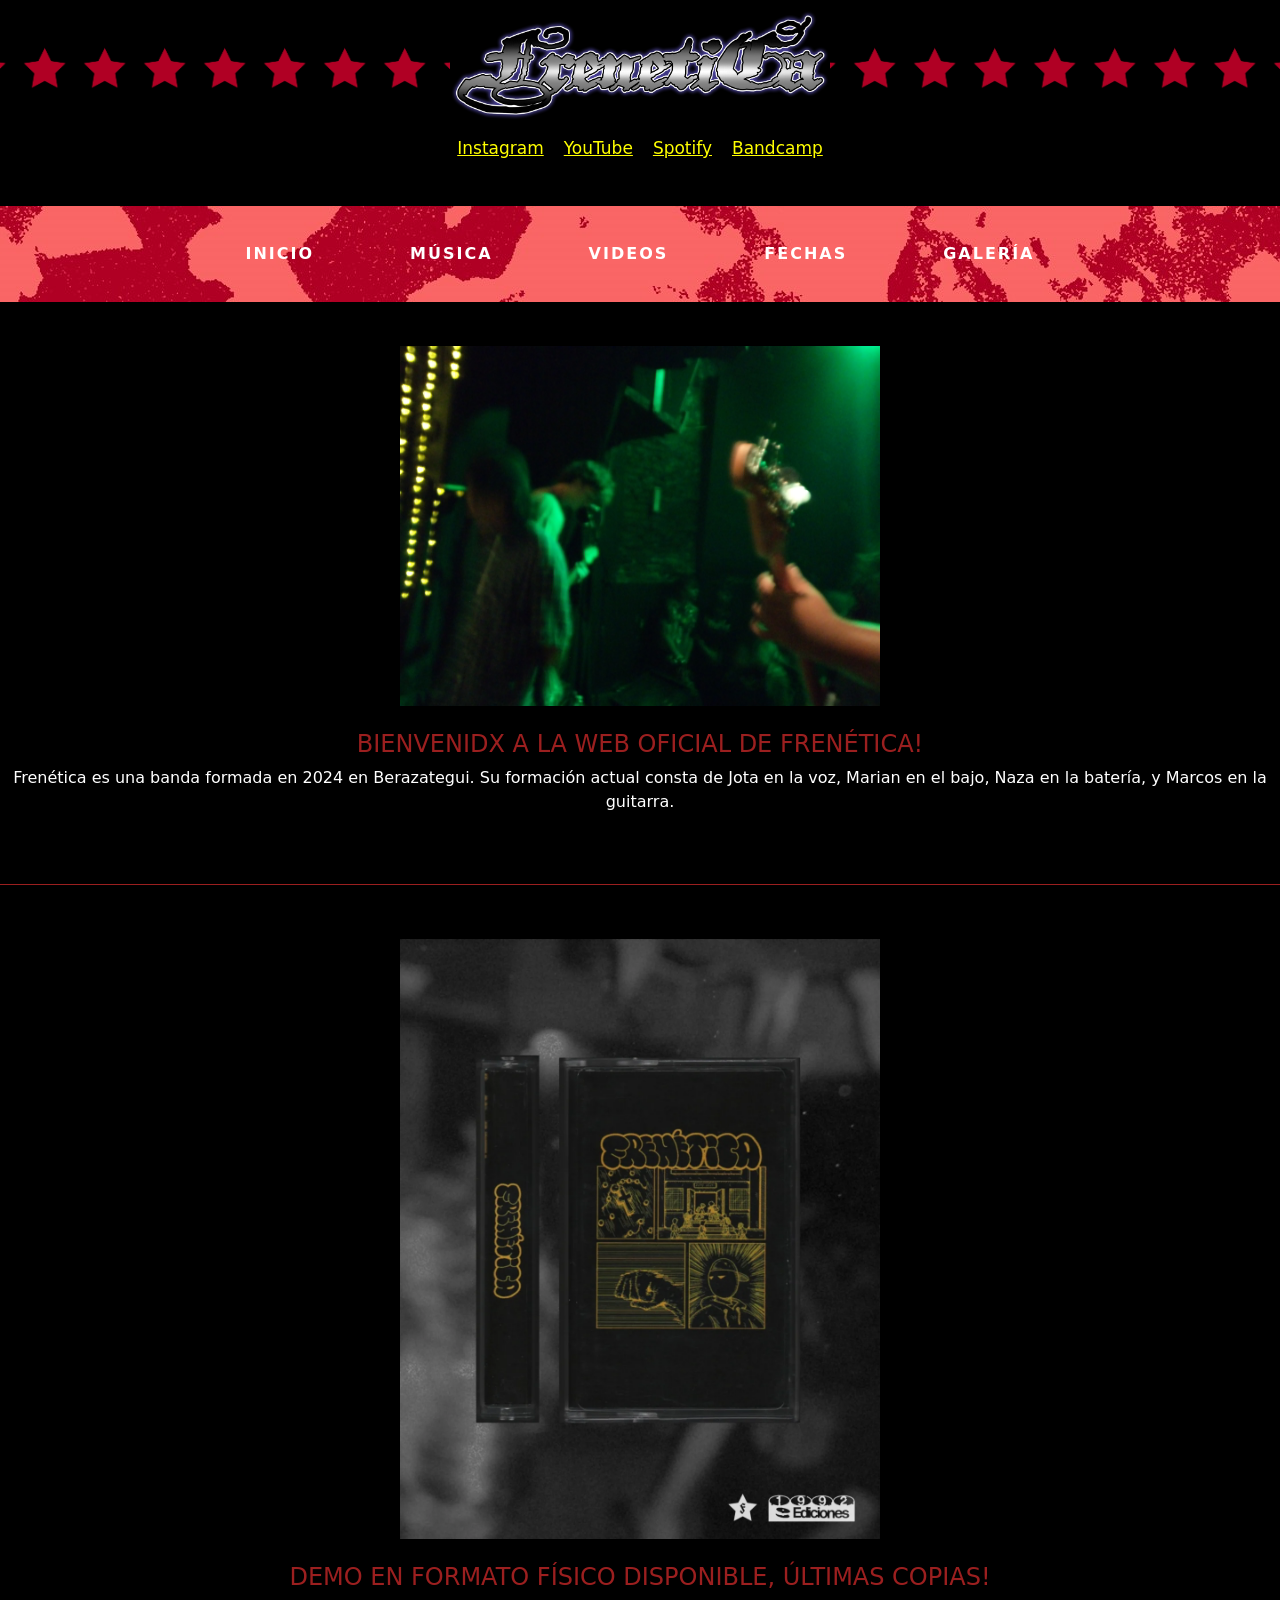
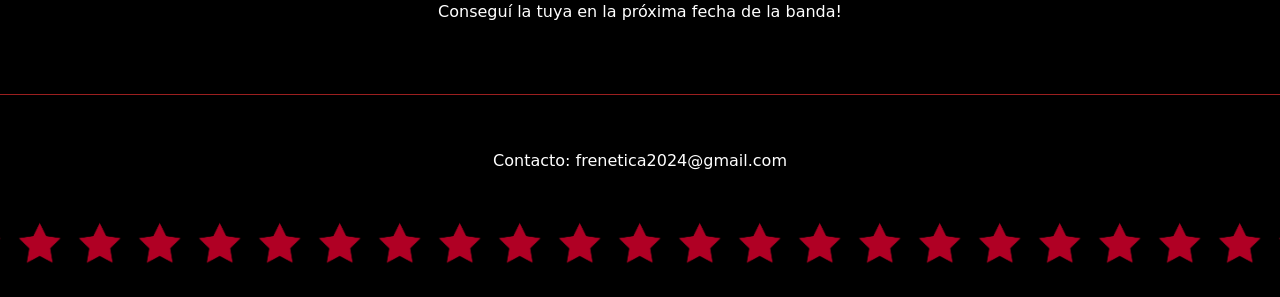
<file: index.html>
<!DOCTYPE html>
<html lang="en">
<head>
    <meta charset="UTF-8">
    <meta name="viewport" content="width=device-width, initial-scale=1.0">
    <title>frenética</title>
    <link href="https://cdn.jsdelivr.net/npm/bootstrap@5.3.0/dist/css/bootstrap.min.css" rel="stylesheet" integrity="sha384-9ndCyUaIbzAi2FUVXJi0CjmCapSmO7SnpJef0486qhLnuZ2cdeRhO02iuK6FUUVM" crossorigin="anonymous">
    <link rel="stylesheet" href="style.css">
</head>
<body>
    <!--BANNER-->
    <div class="banner">
        <div class="repeticion"></div>
            <a href="index.html"><img src="img/frenetica_nu_metal.png" class="numetal_logo" alt="frenética logo"></a>
        <div class="repeticion"></div>
    </div>

    <!--LINKS-->
    <div class="links-container">
        <a href="https://www.instagram.com/frenetica.banda/" class="links">Instagram</a>
        <a href="https://www.youtube.com/@frenetica_banda" class="links">YouTube</a>
        <a href="https://open.spotify.com/intl-es/artist/2t1KpljbunJ41tljF2FJk6?si=Pos6laQ4SZCMHb8PagPYvw" class="links">Spotify</a>
        <a href="https://frentica.bandcamp.com/album/demo-2k25" class="links">Bandcamp</a>
    </div><br>

    <!--NAVBAR-->
    <nav class="navbar navbar-expand-lg navbar-dark">
        <div class="container justify-content-center">
            <ul class="navbar-nav">
                <li class="nav-item">
                    <a class="nav-link active" href="index.html">Inicio</a>
                </li>

                <li class="nav-item">
                    <a class="nav-link" href="musica.html">Música</a>
                </li>

                <li class="nav-item">
                    <a class="nav-link" href="videos.html">Videos</a>
                </li>

                <li class="nav-item">
                    <a class="nav-link" href="fechas.html">Fechas</a>
                </li>

                <li class="nav-item">
                    <a class="nav-link" href="galeria.html">Galería</a>
                </li>
            </ul>
        </div>
    </nav><br>

    <!--BODY-->  
    <img src="img/frenetica_foto_00.JPG" alt="frenética foto" class="home_pic">
    <br>
    <h4>
        BIENVENIDX A LA WEB OFICIAL DE FRENÉTICA!
    </h4>
    <p>
        Frenética es una banda formada en 2024 en Berazategui. Su formación actual consta de Jota en la voz, Marian en el bajo, Naza en la batería, y Marcos en la guitarra.<br>  
    </p>

    <br><hr class="separador"><br>

    <img src="img/promo_k7.webp" alt="cassette foto" class="home_pic">
    <br>
    <h4>
        DEMO EN FORMATO FÍSICO DISPONIBLE, ÚLTIMAS COPIAS!
    </h4>
    <p>
        Conseguí la tuya en la próxima fecha de la banda!<br>  
    </p>

    <br><hr class="separador"><br>

    <!--FOOTER-->
    <p>Contacto: frenetica2024@gmail.com</p>
    <br><div class="repeticion"></div><br>
    
    <script src="https://cdn.jsdelivr.net/npm/bootstrap@5.3.0/dist/js/bootstrap.bundle.min.js" integrity="sha384-geWF76RCwLtnZ8qwWowPQNguL3RmwHVBC9FhGdlKrxdiJJigb/j/68SIy3Te4Bkz" crossorigin="anonymous"></script>
</body>
</html>
</file>
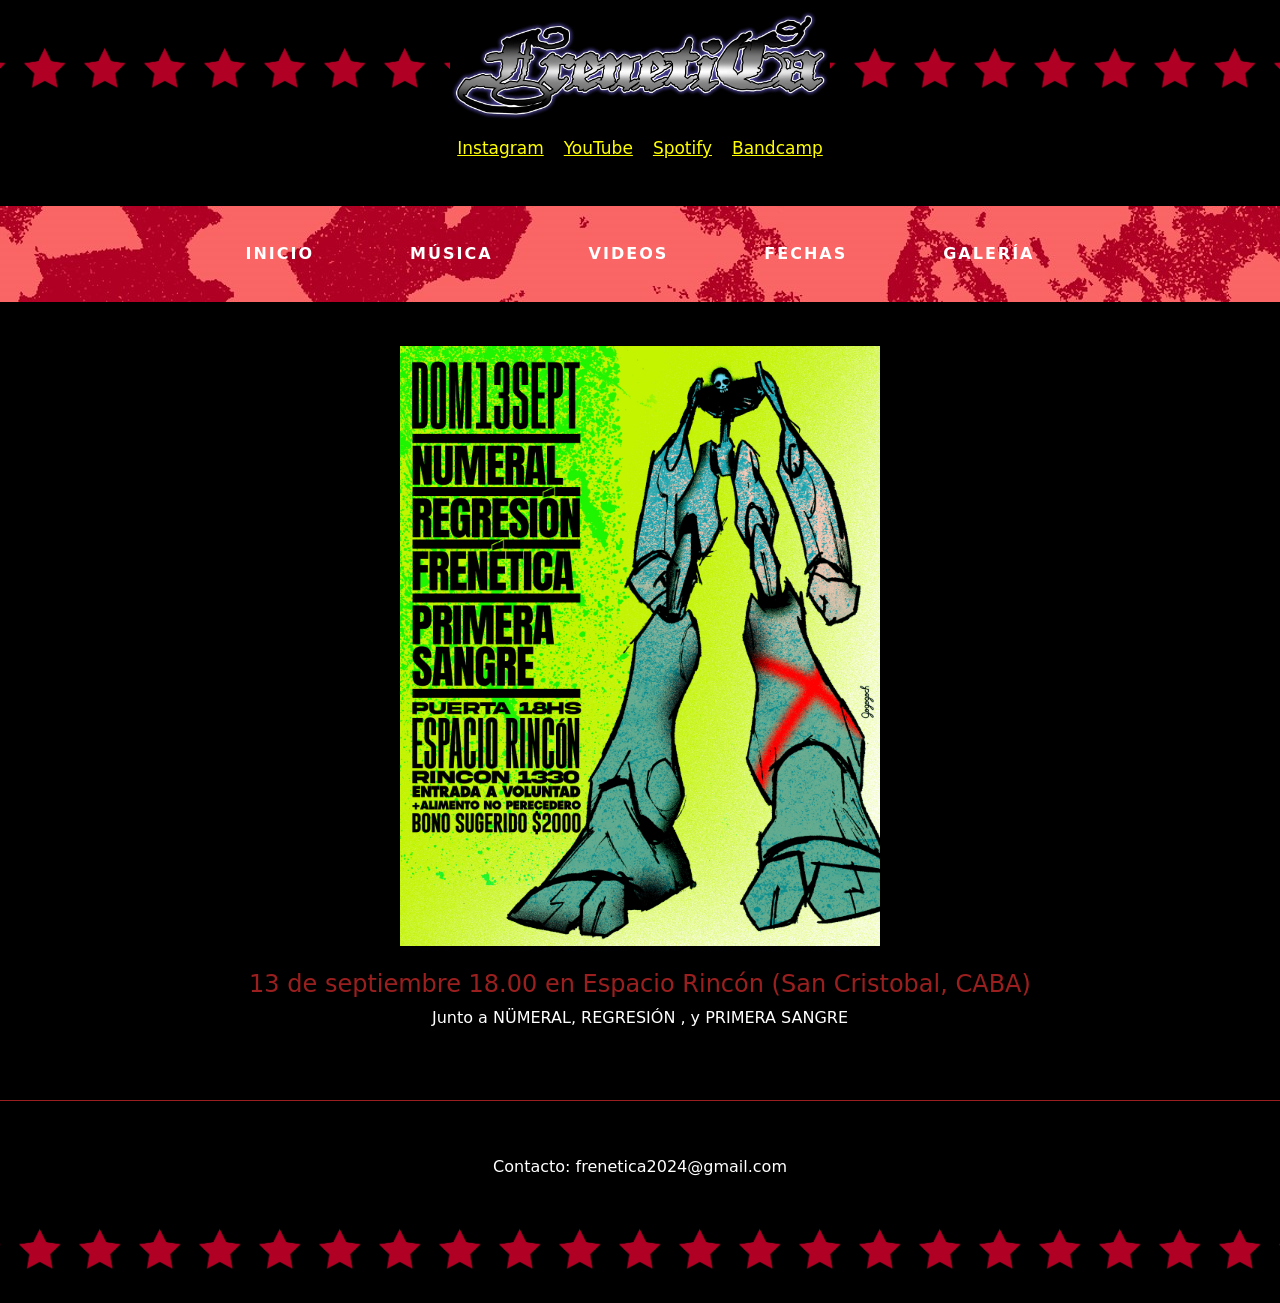
<file: fechas.html>
<!DOCTYPE html>
<html lang="en">
<head>
    <meta charset="UTF-8">
    <meta name="viewport" content="width=device-width, initial-scale=1.0">
    <title>fechas</title>
    <link href="https://cdn.jsdelivr.net/npm/bootstrap@5.3.0/dist/css/bootstrap.min.css" rel="stylesheet" integrity="sha384-9ndCyUaIbzAi2FUVXJi0CjmCapSmO7SnpJef0486qhLnuZ2cdeRhO02iuK6FUUVM" crossorigin="anonymous">
    <link rel="stylesheet" href="style.css">
</head>
<body>
    <!--BANNER-->
    <div class="banner">
        <div class="repeticion"></div>
            <a href="index.html"><img src="img/frenetica_nu_metal.png" class="numetal_logo" alt="frenética logo"></a>
        <div class="repeticion"></div>
    </div>

    <!--LINKS-->
    <div class="links-container">
        <a href="https://www.instagram.com/frenetica.banda/" class="links">Instagram</a>
        <a href="https://www.youtube.com/@frenetica_banda" class="links">YouTube</a>
        <a href="https://open.spotify.com/intl-es/artist/2t1KpljbunJ41tljF2FJk6?si=Pos6laQ4SZCMHb8PagPYvw" class="links">Spotify</a>
        <a href="https://frentica.bandcamp.com/album/demo-2k25" class="links">Bandcamp</a>
    </div><br>

    <!--NAVBAR-->
    <nav class="navbar navbar-expand-lg navbar-dark">
        <div class="container justify-content-center">
            <ul class="navbar-nav">
                <li class="nav-item">
                    <a class="nav-link active" href="index.html">Inicio</a>
                </li>

                <li class="nav-item">
                    <a class="nav-link" href="musica.html">Música</a>
                </li>

                <li class="nav-item">
                    <a class="nav-link" href="videos.html">Videos</a>
                </li>

                <li class="nav-item">
                    <a class="nav-link" href="fechas.html">Fechas</a>
                </li>

                <li class="nav-item">
                    <a class="nav-link" href="galeria.html">Galería</a>
                </li>
            </ul>
        </div>
    </nav><br>

    <!--BODY-->
    <img src="img/flyer_26_09_13.jpeg" alt="flyer" class="home_pic">
    <br>
    <h4>13 de septiembre 18.00 en Espacio Rincón (San Cristobal, CABA)</h4>
    <p>
        Junto a NÜMERAL, REGRESIÓN , y PRIMERA SANGRE
    </p>

    <br><hr class="separador"><br>

    <!--FOOTER-->
    <p>Contacto: frenetica2024@gmail.com</p>
    <br><div class="repeticion"></div><br> 

    <script src="https://cdn.jsdelivr.net/npm/bootstrap@5.3.0/dist/js/bootstrap.bundle.min.js" integrity="sha384-geWF76RCwLtnZ8qwWowPQNguL3RmwHVBC9FhGdlKrxdiJJigb/j/68SIy3Te4Bkz" crossorigin="anonymous"></script>
</body>
</html>
</file>
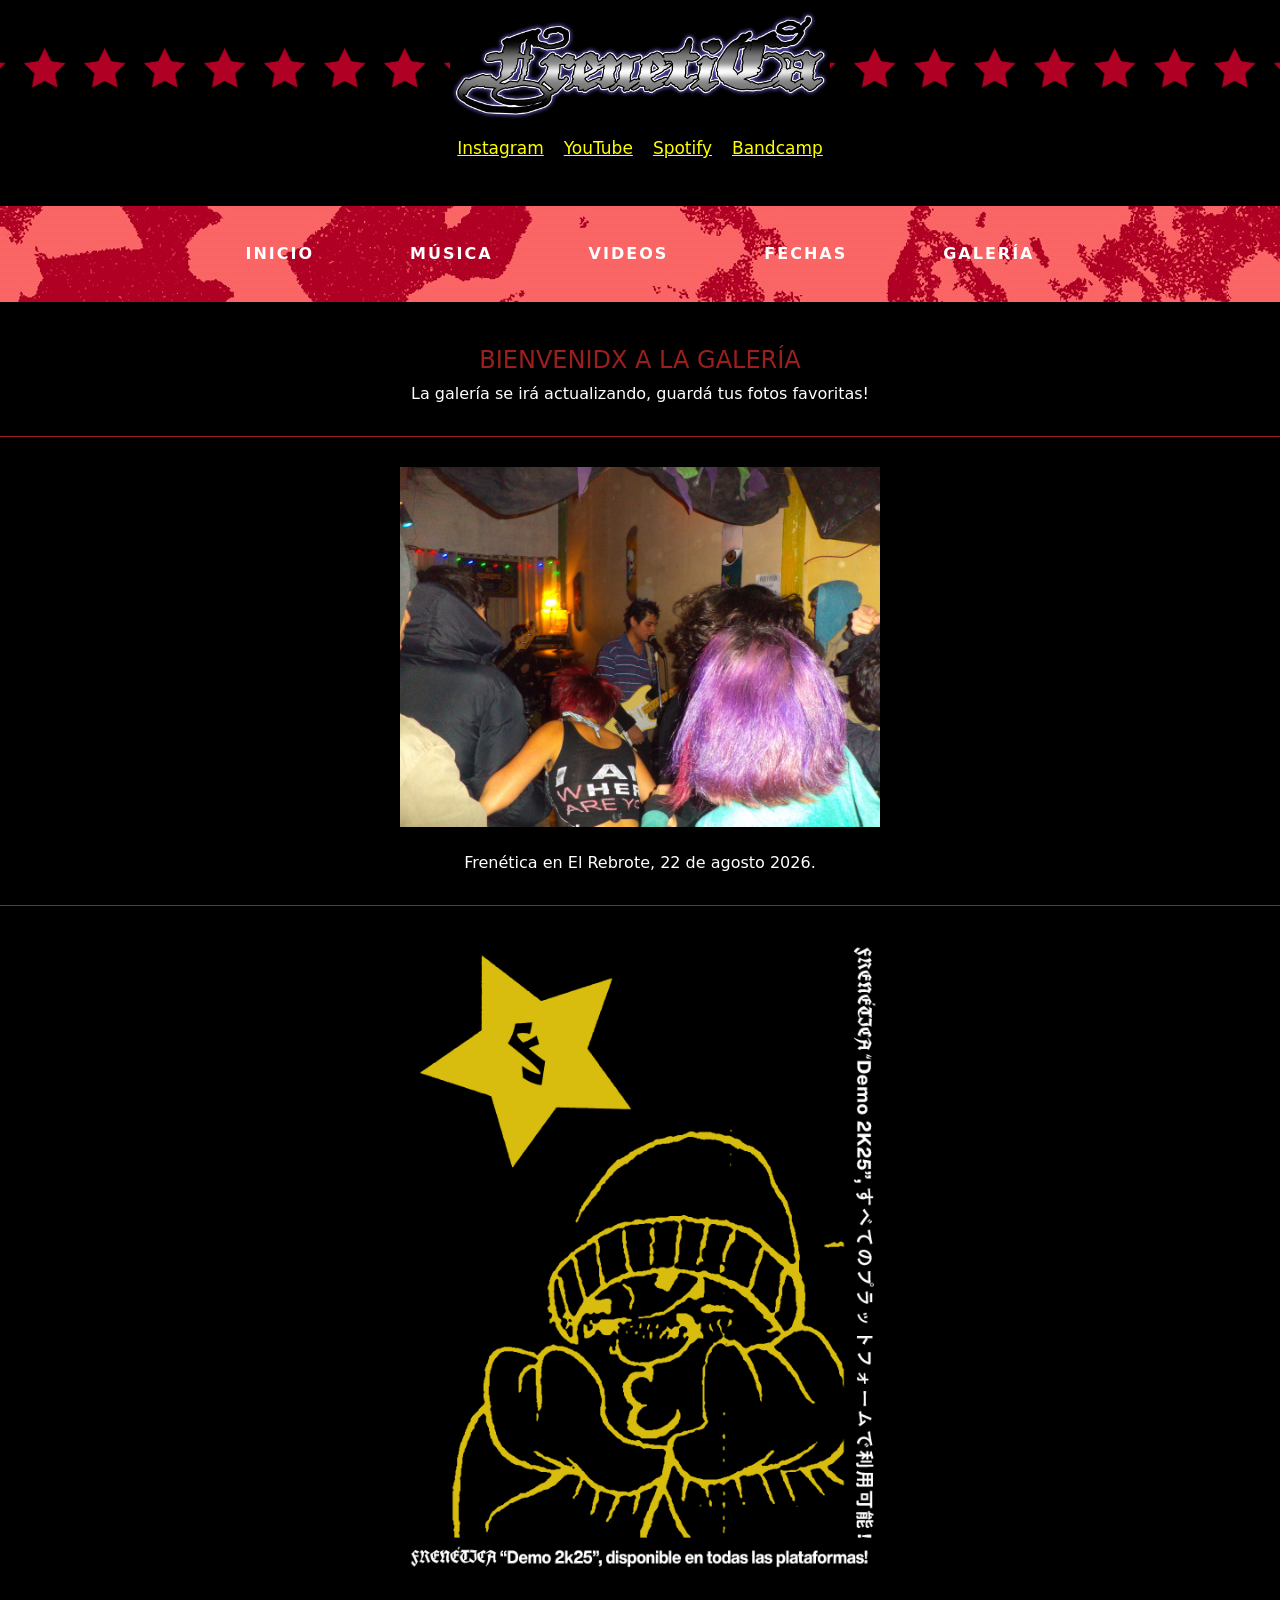
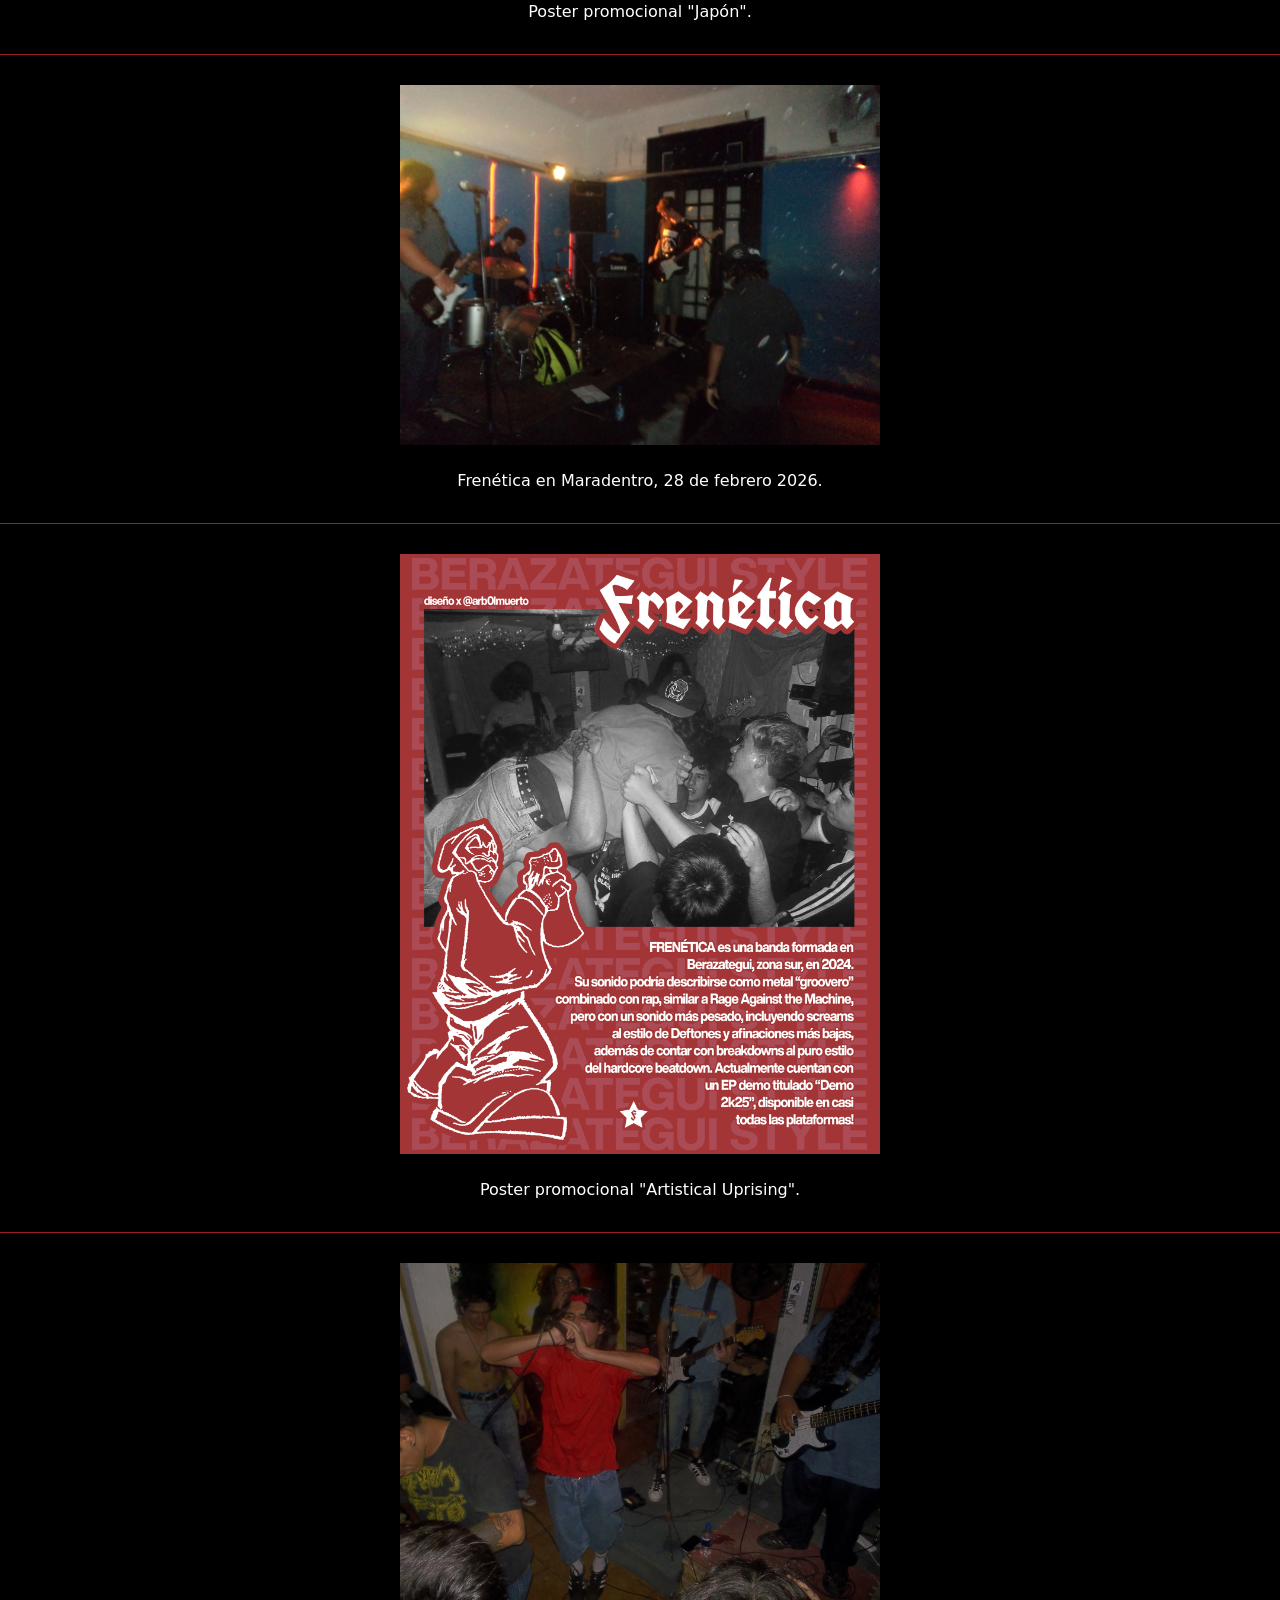
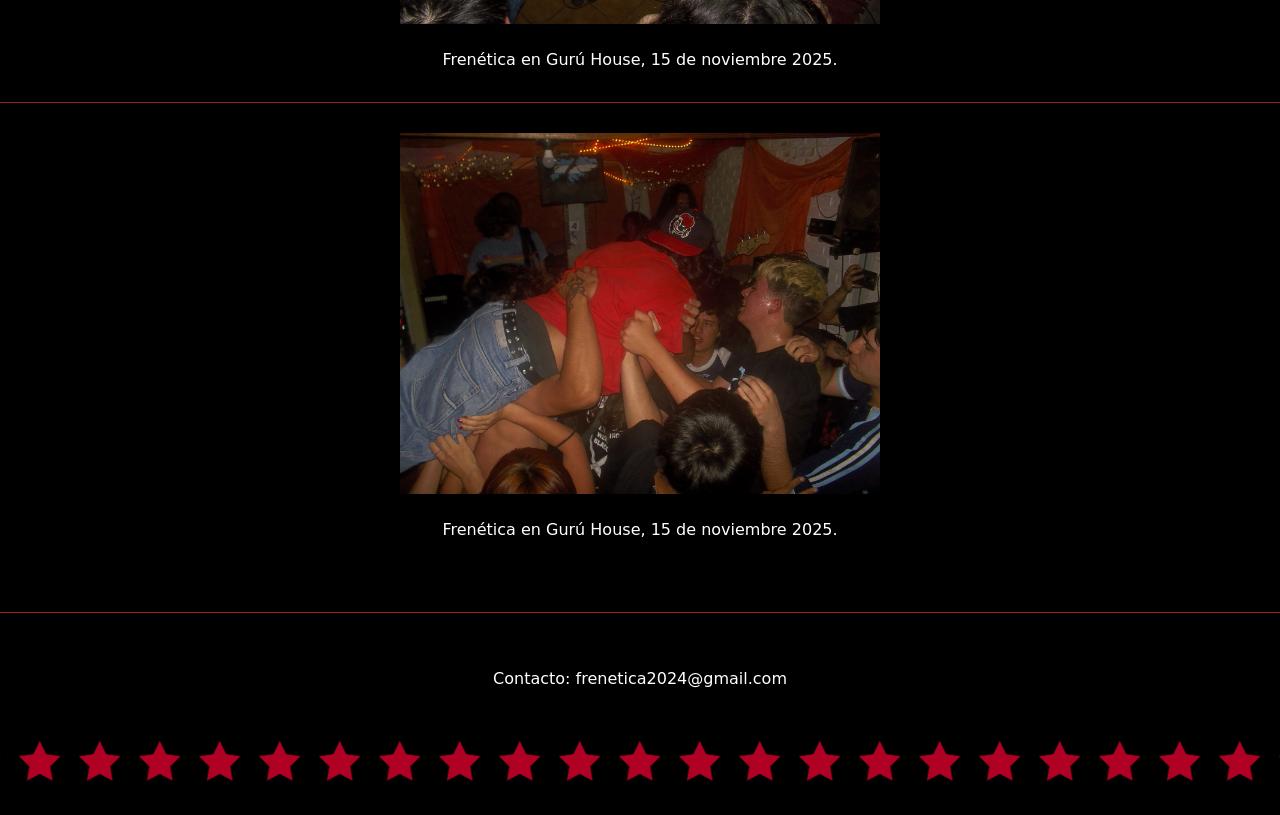
<file: galeria.html>
<!DOCTYPE html>
<html lang="en">
<head>
    <meta charset="UTF-8">
    <meta name="viewport" content="width=device-width, initial-scale=1.0">
    <title>música</title>
    <link href="https://cdn.jsdelivr.net/npm/bootstrap@5.3.0/dist/css/bootstrap.min.css" rel="stylesheet" integrity="sha384-9ndCyUaIbzAi2FUVXJi0CjmCapSmO7SnpJef0486qhLnuZ2cdeRhO02iuK6FUUVM" crossorigin="anonymous">
    <link rel="stylesheet" href="style.css">
</head>
<body>
    <!--BANNER-->
    <div class="banner">
        <div class="repeticion"></div>
            <a href="index.html"><img src="img/frenetica_nu_metal.png" class="numetal_logo" alt="frenética logo"></a>
        <div class="repeticion"></div>
    </div>

    <!--LINKS-->
    <div class="links-container">
        <a href="https://www.instagram.com/frenetica.banda/" class="links">Instagram</a>
        <a href="https://www.youtube.com/@frenetica_banda" class="links">YouTube</a>
        <a href="https://open.spotify.com/intl-es/artist/2t1KpljbunJ41tljF2FJk6?si=Pos6laQ4SZCMHb8PagPYvw" class="links">Spotify</a>
        <a href="https://frentica.bandcamp.com/album/demo-2k25" class="links">Bandcamp</a>
    </div><br>

    <!--NAVBAR-->
    <nav class="navbar navbar-expand-lg navbar-dark">
        <div class="container justify-content-center">
            <ul class="navbar-nav">
                <li class="nav-item">
                    <a class="nav-link active" href="index.html">Inicio</a>
                </li>

                <li class="nav-item">
                    <a class="nav-link" href="musica.html">Música</a>
                </li>

                <li class="nav-item">
                    <a class="nav-link" href="videos.html">Videos</a>
                </li>

                <li class="nav-item">
                    <a class="nav-link" href="fechas.html">Fechas</a>
                </li>

                <li class="nav-item">
                    <a class="nav-link" href="galeria.html">Galería</a>
                </li>
            </ul>
        </div>
    </nav><br>

    <!--GALERÍA-->
    <h4>BIENVENIDX A LA GALERÍA</h4>
    <p>La galería se irá actualizando, guardá tus fotos favoritas!</p>

    <hr class="separador">

    <img src="img/f4.JPG" alt="foto" class="home_pic">
    <br>
    <p>
        Frenética en El Rebrote, 22 de agosto 2026.
    </p>

    <hr class="separador">

    <img src="img/p2.jpg" alt="foto" class="home_pic">
    <br>
    <p>
        Poster promocional "Japón".
    </p>

    <hr class="separador">

    <img src="img/f3.JPG" alt="foto" class="home_pic">
    <br>
    <p>
        Frenética en Maradentro, 28 de febrero 2026.
    </p>

    <hr class="separador">

    <img src="img/p1.jpg" alt="foto" class="home_pic">
    <br>
    <p>
        Poster promocional "Artistical Uprising".
    </p>

    <hr class="separador">

    <img src="img/f2.jpg" alt="foto" class="home_pic">
    <br>
    <p>
        Frenética en Gurú House, 15 de noviembre 2025.
    </p>

    <hr class="separador">

    <img src="img/f1.jpg" alt="foto" class="home_pic">
    <br>
    <p>
        Frenética en Gurú House, 15 de noviembre 2025.
    </p>

    <br><hr class="separador"><br>

    <!--FOOTER-->
    <p>Contacto: frenetica2024@gmail.com</p>
    <br><div class="repeticion"></div><br>

    <script src="https://cdn.jsdelivr.net/npm/bootstrap@5.3.0/dist/js/bootstrap.bundle.min.js" integrity="sha384-geWF76RCwLtnZ8qwWowPQNguL3RmwHVBC9FhGdlKrxdiJJigb/j/68SIy3Te4Bkz" crossorigin="anonymous"></script>
</body>
</html>
</file>
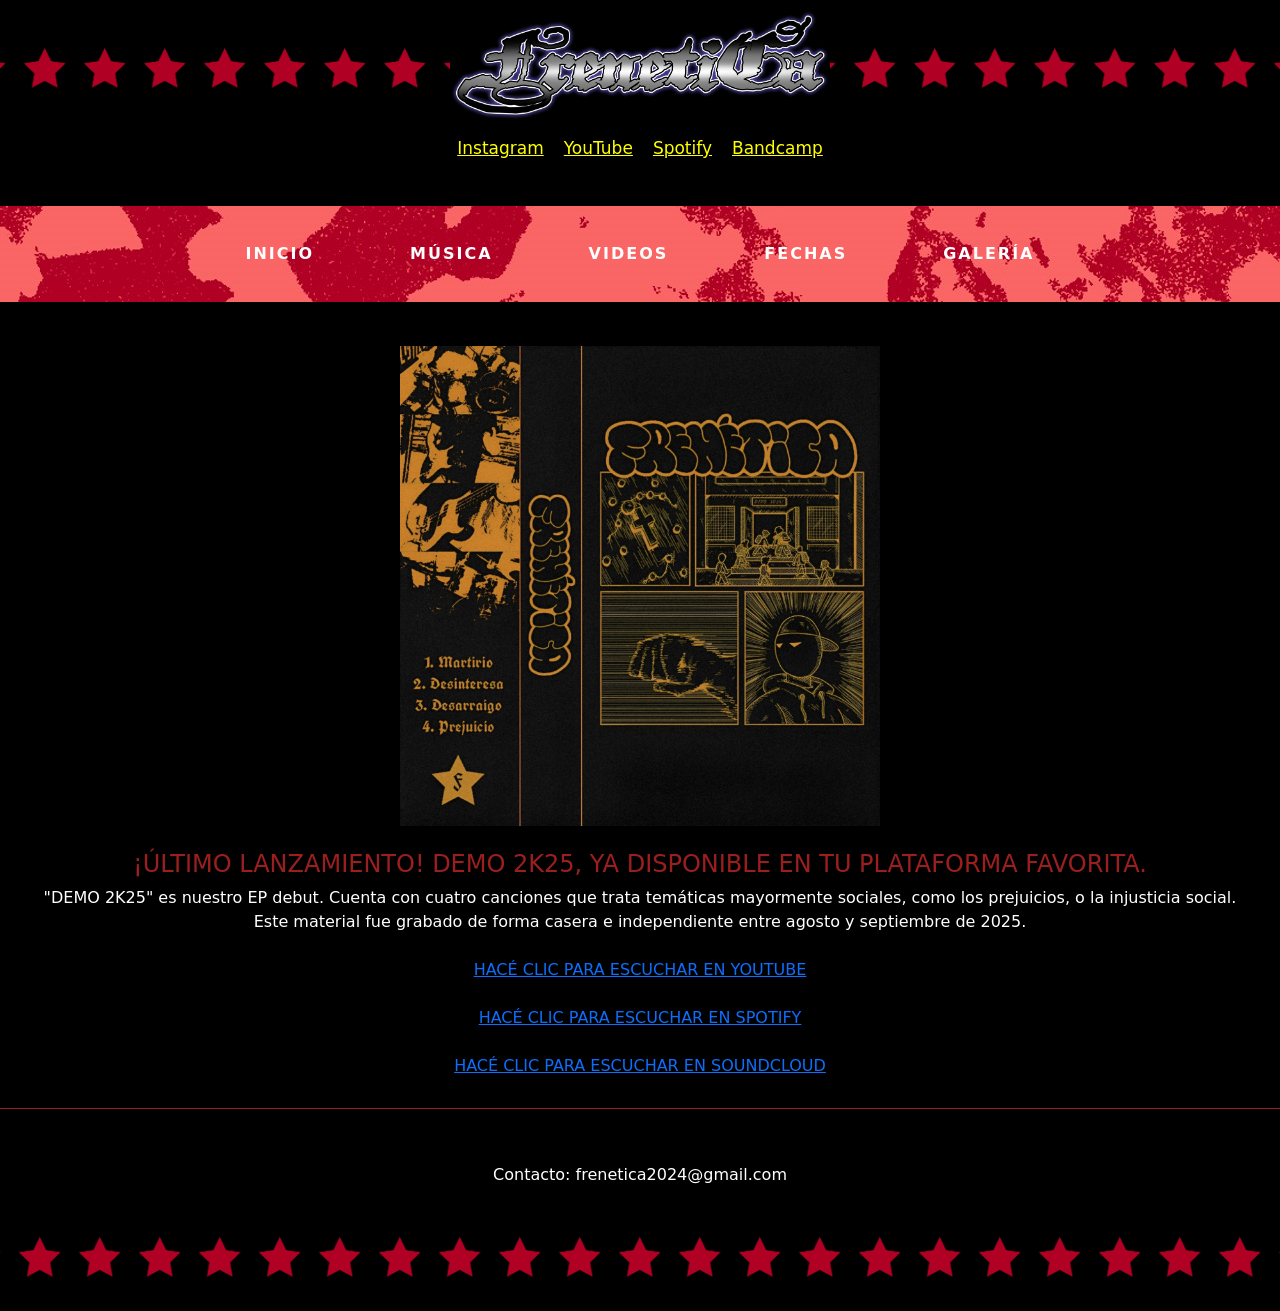
<file: musica.html>
<!DOCTYPE html>
<html lang="en">
<head>
    <meta charset="UTF-8">
    <meta name="viewport" content="width=device-width, initial-scale=1.0">
    <title>música</title>
    <link href="https://cdn.jsdelivr.net/npm/bootstrap@5.3.0/dist/css/bootstrap.min.css" rel="stylesheet" integrity="sha384-9ndCyUaIbzAi2FUVXJi0CjmCapSmO7SnpJef0486qhLnuZ2cdeRhO02iuK6FUUVM" crossorigin="anonymous">
    <link rel="stylesheet" href="style.css">
</head>
<body>
    <!--BANNER-->
    <div class="banner">
        <div class="repeticion"></div>
            <a href="index.html"><img src="img/frenetica_nu_metal.png" class="numetal_logo" alt="frenética logo"></a>
        <div class="repeticion"></div>
    </div>

    <!--LINKS-->
    <div class="links-container">
        <a href="https://www.instagram.com/frenetica.banda/" class="links">Instagram</a>
        <a href="https://www.youtube.com/@frenetica_banda" class="links">YouTube</a>
        <a href="https://open.spotify.com/intl-es/artist/2t1KpljbunJ41tljF2FJk6?si=Pos6laQ4SZCMHb8PagPYvw" class="links">Spotify</a>
        <a href="https://frentica.bandcamp.com/album/demo-2k25" class="links">Bandcamp</a>
    </div><br>

    <!--NAVBAR-->
    <nav class="navbar navbar-expand-lg navbar-dark">
        <div class="container justify-content-center">
            <ul class="navbar-nav">
                <li class="nav-item">
                    <a class="nav-link active" href="index.html">Inicio</a>
                </li>

                <li class="nav-item">
                    <a class="nav-link" href="musica.html">Música</a>
                </li>

                <li class="nav-item">
                    <a class="nav-link" href="videos.html">Videos</a>
                </li>

                <li class="nav-item">
                    <a class="nav-link" href="fechas.html">Fechas</a>
                </li>

                <li class="nav-item">
                    <a class="nav-link" href="galeria.html">Galería</a>
                </li>
            </ul>
        </div>
    </nav><br>

    <!--MÚSICA-->
    <img src="img/portada_demo_definitiva.jpg" alt="frenética demo portada" class="home_pic">
    <br>
    <h4>¡ÚLTIMO LANZAMIENTO! DEMO 2K25, YA DISPONIBLE EN TU PLATAFORMA FAVORITA.</h4>
    <p>
        "DEMO 2K25" es nuestro EP debut. Cuenta con cuatro canciones que trata temáticas mayormente sociales, como los prejuicios, o la injusticia social.<br>  
        Este material fue grabado de forma casera e independiente entre agosto y septiembre de 2025.<br><br>

        <a href="https://youtu.be/GC6uZSUDUOM?si=e0E0azPJ_SXZWCiJ">HACÉ CLIC PARA ESCUCHAR EN YOUTUBE</a><br><br>
        <a href="https://open.spotify.com/intl-es/album/6M87ngJvRUsj8AdK2jZfbM?si=4HP4YzOiS1yt72fgFU9T1w">HACÉ CLIC PARA ESCUCHAR EN SPOTIFY</a><br><br>
        <a href="https://soundcloud.com/frenetica-116455817/sets/demo-2k25?utm_source=clipboard&utm_medium=text&utm_campaign=social_sharing">HACÉ CLIC PARA ESCUCHAR EN SOUNDCLOUD</a>
    </p>

    <hr class="separador"><br>

    <!--FOOTER-->
    <p>Contacto: frenetica2024@gmail.com</p>
    <br><div class="repeticion"></div><br>

    <script src="https://cdn.jsdelivr.net/npm/bootstrap@5.3.0/dist/js/bootstrap.bundle.min.js" integrity="sha384-geWF76RCwLtnZ8qwWowPQNguL3RmwHVBC9FhGdlKrxdiJJigb/j/68SIy3Te4Bkz" crossorigin="anonymous"></script>
</body>
</html>
</file>
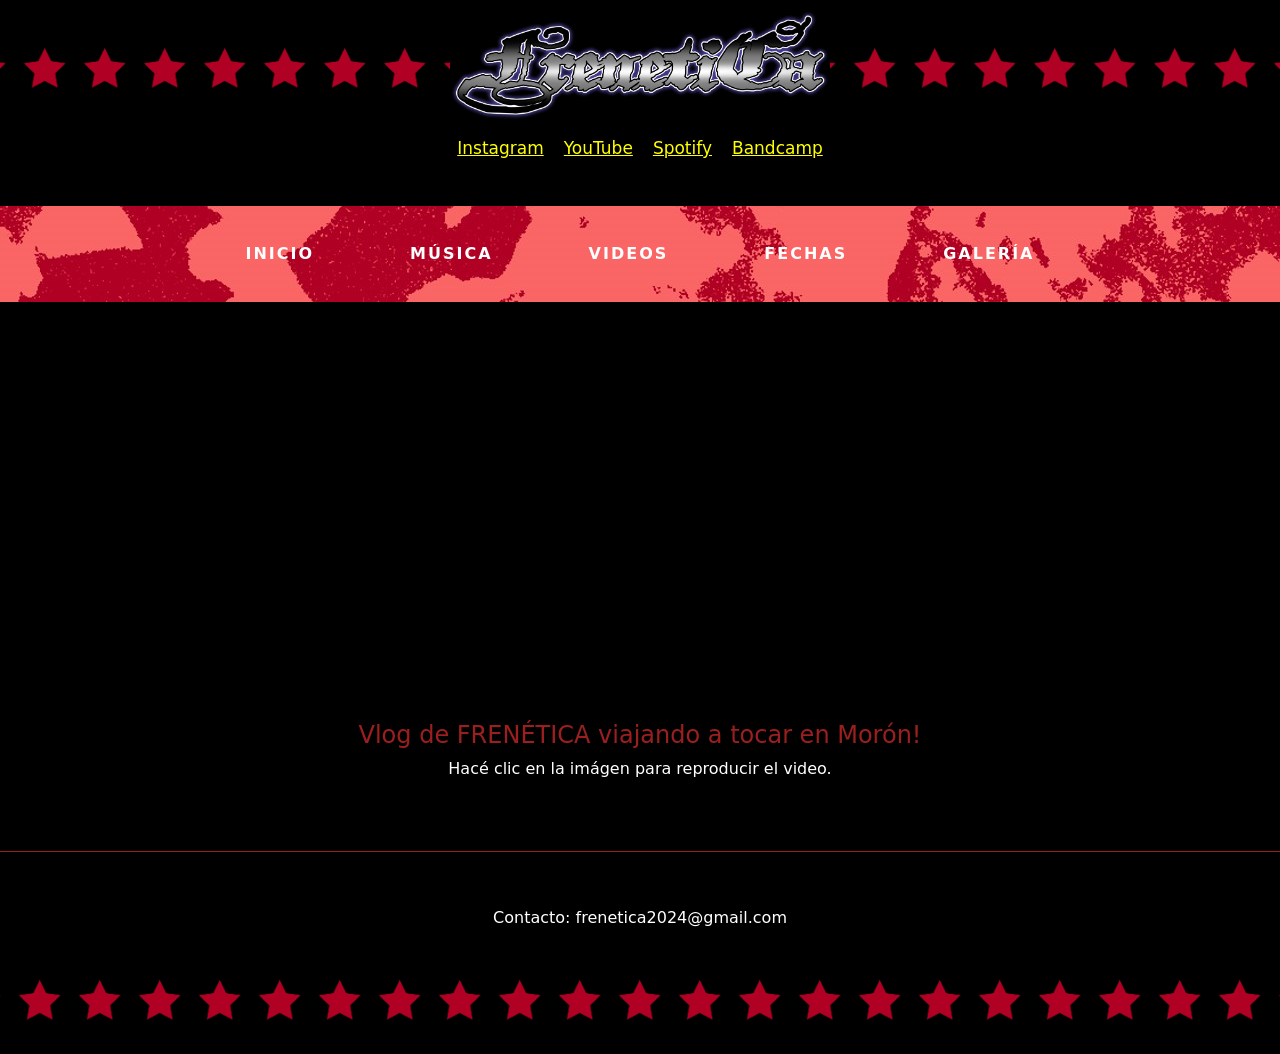
<file: videos.html>
<!DOCTYPE html>
<html lang="en">
<head>
    <meta charset="UTF-8">
    <meta name="viewport" content="width=device-width, initial-scale=1.0">
    <title>videos</title>
    <link href="https://cdn.jsdelivr.net/npm/bootstrap@5.3.0/dist/css/bootstrap.min.css" rel="stylesheet" integrity="sha384-9ndCyUaIbzAi2FUVXJi0CjmCapSmO7SnpJef0486qhLnuZ2cdeRhO02iuK6FUUVM" crossorigin="anonymous">
    <link rel="stylesheet" href="style.css">
</head>
<body>
    <!--BANNER-->
    <div class="banner">
        <div class="repeticion"></div>
            <a href="index.html"><img src="img/frenetica_nu_metal.png" class="numetal_logo" alt="frenética logo"></a>
        <div class="repeticion"></div>
    </div>

    <!--LINKS-->
    <div class="links-container">
        <a href="https://www.instagram.com/frenetica.banda/" class="links">Instagram</a>
        <a href="https://www.youtube.com/@frenetica_banda" class="links">YouTube</a>
        <a href="https://open.spotify.com/intl-es/artist/2t1KpljbunJ41tljF2FJk6?si=Pos6laQ4SZCMHb8PagPYvw" class="links">Spotify</a>
        <a href="https://frentica.bandcamp.com/album/demo-2k25" class="links">Bandcamp</a>
    </div><br>

    <!--NAVBAR-->
    <nav class="navbar navbar-expand-lg navbar-dark">
        <div class="container justify-content-center">
            <ul class="navbar-nav">
                <li class="nav-item">
                    <a class="nav-link active" href="index.html">Inicio</a>
                </li>

                <li class="nav-item">
                    <a class="nav-link" href="musica.html">Música</a>
                </li>

                <li class="nav-item">
                    <a class="nav-link" href="videos_index.html">Videos</a>
                </li>

                <li class="nav-item">
                    <a class="nav-link" href="fechas.html">Fechas</a>
                </li>

                <li class="nav-item">
                    <a class="nav-link" href="galeria.html">Galería</a>
                </li>
            </ul>
        </div>
    </nav><br>

    <!--VIDEOS-->
    <div class="video-container">
    <iframe width="560" height="315" 
        src="https://www.youtube.com/embed/3JpMNvHREUc?si=OtXDU_jypSLuicdC" 
        title="YouTube video player" 
        frameborder="0" 
        allow="accelerometer; autoplay; clipboard-write; encrypted-media; gyroscope; picture-in-picture; web-share" 
        referrerpolicy="strict-origin-when-cross-origin" 
        allowfullscreen>
    </iframe>  
    </div>
    <h4>
        Vlog de FRENÉTICA viajando a tocar en Morón!
    </h4>
    <p>
        Hacé clic en la imágen para reproducir el video.
    </p>

    <br><hr class="separador"><br>

    <!--FOOTER-->
    <p>Contacto: frenetica2024@gmail.com</p>
    <br><div class="repeticion"></div><br>

    <script src="https://cdn.jsdelivr.net/npm/bootstrap@5.3.0/dist/js/bootstrap.bundle.min.js" integrity="sha384-geWF76RCwLtnZ8qwWowPQNguL3RmwHVBC9FhGdlKrxdiJJigb/j/68SIy3Te4Bkz" crossorigin="anonymous"></script>
</body>
</html>
</file>
<file: style.css>
/* =========================================
   VIDEO
========================================= */

.video-container {
    display: flex;
    justify-content: center;
    margin: 30px 0;
}


/* =========================================
   GENERAL
========================================= */

body {
    background-color: black;
    margin: 0;
    padding: 0;
}


/* =========================================
   BANNER / LOGO
========================================= */

.banner {
    display: flex;
    align-items: center;
}

.repeticion {
    flex: 1;
    height: 60px;

    background-image: url("img/star.jpg");
    background-repeat: repeat-x;
    background-position: center;
    background-size: auto 60px;
}

.numetal_logo {
    width: 380px;
    display: block;
}


/* =========================================
   LINKS DE REDES
========================================= */

.links-container {
    display: flex;
    justify-content: center;
    gap: 20px;

    margin-bottom: 20px;
}

.links {
    color: yellow;
    display: block;
    text-align: center;
    font-size: 17px;
}


/* =========================================
   TEXTO
========================================= */

p {
    color: white;
    text-align: center;
}

h4 {
    color: rgb(155, 31, 31);
    text-align: center;
}


/* =========================================
   SEPARADOR
========================================= */

.separador {
    border: none;
    height: 1px;
    background: rgb(155, 31, 31);
    opacity: 1;

    margin: 30px auto;
}


/* =========================================
   NAVBAR
========================================= */

.navbar {
    background-image: url("img/navbar_bg.jpg");

    margin-bottom: 20px;
}


/* Hace que los elementos estén en una sola fila */

.navbar ul {
    list-style: none;

    display: flex;
    justify-content: center;
    align-items: center;

    margin: 0;
    padding: 20px 0;
}


/* Quita el formato predeterminado de los li */

.navbar li {
    margin: 0;
    padding: 0;
}


/* Links del navbar */

.nav-link {
    color: white !important;

    text-transform: uppercase;
    letter-spacing: 2px;

    margin: 0 40px;

    font-weight: bold;
}


/* Efecto al pasar el mouse */

.nav-link:hover {
    color: yellow !important;
}


/* =========================================
   FOTO PRINCIPAL
========================================= */

.home_pic {
    width: 480px;

    display: block;

    margin: 0 auto;
}


/* =========================================
   FOOTER
========================================= */

footer {
    margin-top: 20px;
}

footer .repeticion {
    width: 100%;
}


/* =========================================
   RESPONSIVE
   CELULARES
========================================= */

@media (max-width: 600px) {


    /* -------------------------------------
       BANNER
    ------------------------------------- */

    .banner {
        flex-direction: column;
        width: 100%;
    }


    /* Estrellas de arriba y abajo del logo */

    .repeticion {
        width: 100%;
        height: 40px;

        background-size: auto 40px;
    }


    /* Logo */

    .numetal_logo {
        width: 280px;
        max-width: 90%;
        height: auto;
    }


    /* -------------------------------------
       REDES SOCIALES
    ------------------------------------- */

    .links-container {
        display: flex;

        flex-wrap: wrap;

        justify-content: center;

        gap: 8px 15px;

        padding: 0 15px;

        margin-bottom: 15px;
    }

    .links {
        font-size: 15px;
    }


    /* -------------------------------------
       NAVBAR
    ------------------------------------- */

    .navbar {
        margin-bottom: 20px;
    }

    .navbar ul {
        display: flex;

        flex-wrap: wrap;

        justify-content: center;

        align-items: center;

        padding: 12px 5px;

        gap: 3px;
    }


    /* Sacamos el margen gigante
       que tenía en PC */

    .nav-link {
        margin: 0 7px;

        padding: 5px !important;

        font-size: 13px;

        letter-spacing: 1px;
    }


    /* -------------------------------------
       FOTO PRINCIPAL
    ------------------------------------- */

    .home_pic {
        width: 90%;
        max-width: 480px;

        height: auto;
    }


    /* -------------------------------------
       TÍTULO
    ------------------------------------- */

    h4 {
        font-size: 18px;

        padding: 0 15px;

        margin-top: 20px;
    }


    /* -------------------------------------
       TEXTO
    ------------------------------------- */

    p {
        font-size: 14px;

        padding: 0 20px;

        line-height: 1.5;
    }


    /* -------------------------------------
       SEPARADOR
    ------------------------------------- */

    .separador {
        margin-left: 15px;
        margin-right: 15px;
    }


    /* -------------------------------------
       FOOTER
    ------------------------------------- */

    footer {
        margin-top: 20px;
    }

}
</file>
